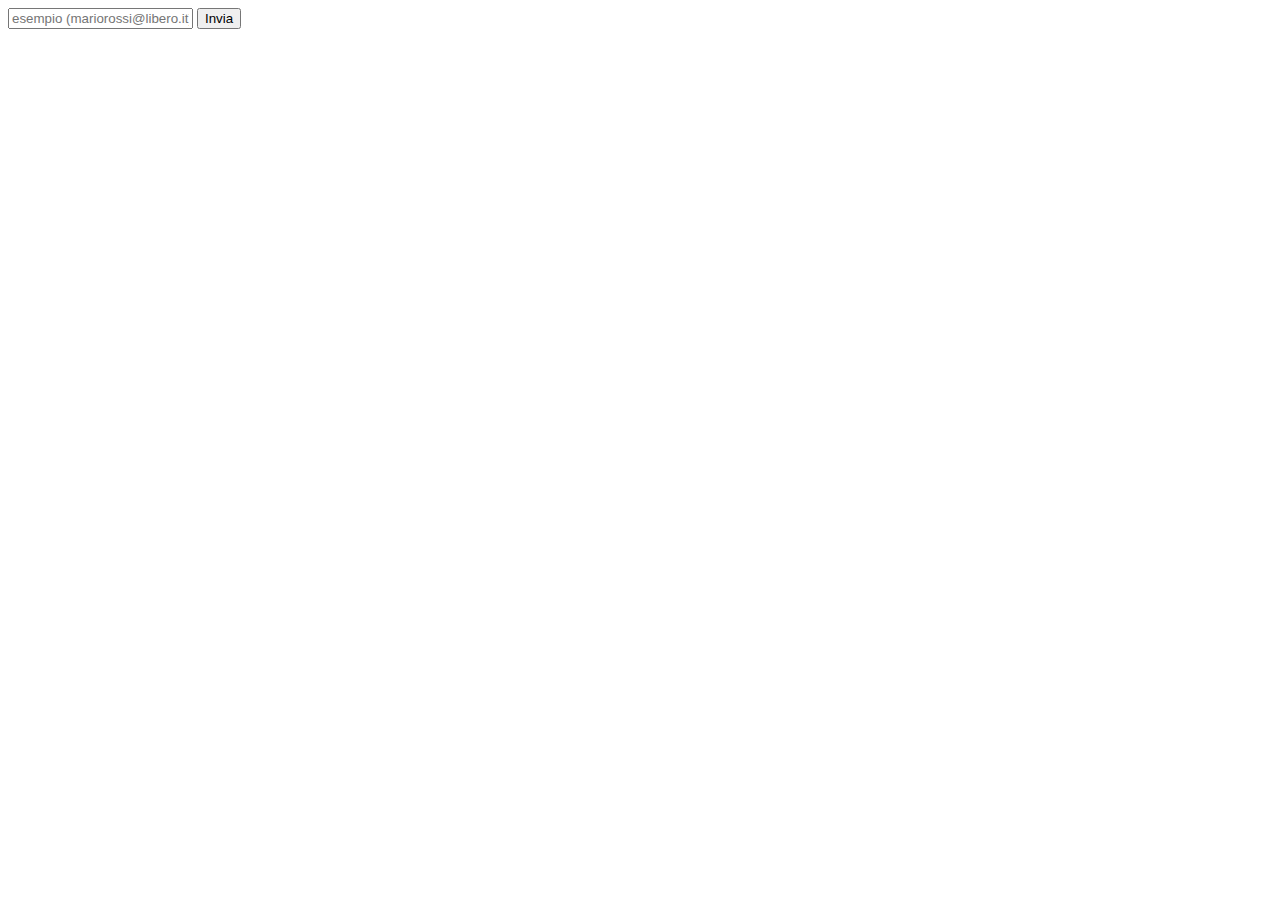
<file: mail/index.html>
<!DOCTYPE html>
<html lang="en">
<head>
    <meta charset="UTF-8">
    <meta http-equiv="X-UA-Compatible" content="IE=edge">
    <meta name="viewport" content="width=device-width, initial-scale=1.0">
    <title>Esercizio Mail</title>
</head>
<body>
    <form>
        <input type="email" name="email" id="email" label ="Inserisci la tua e-mail" placeholder="esempio (mariorossi@libero.it) ">
        <button type="submit">Invia</button>
    </form>
    <script src="main.js"></script>
</body>
</html>
</file>
